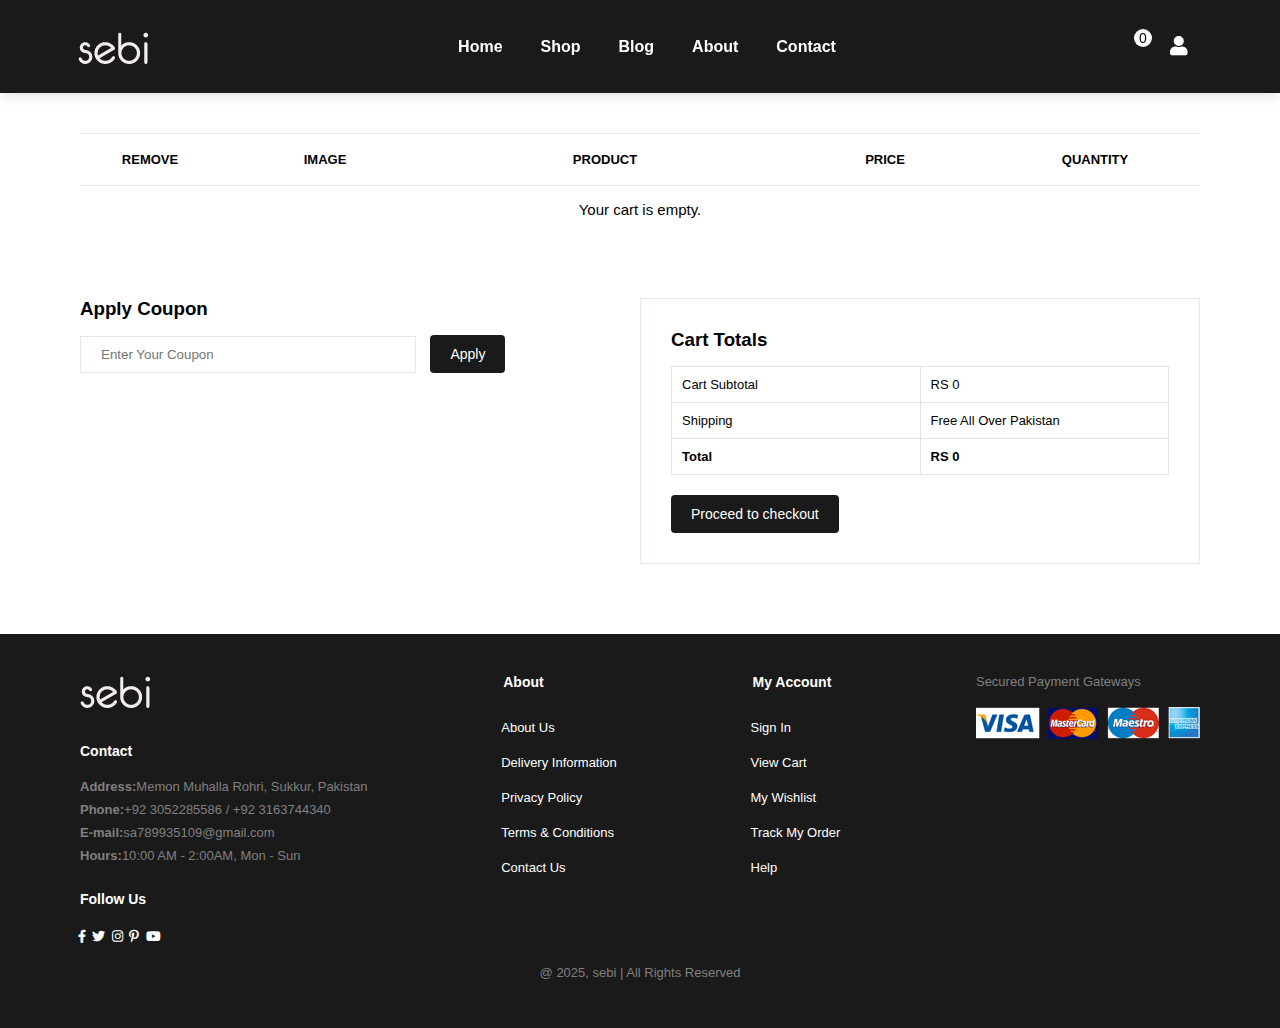
<file: cart.html>
<!DOCTYPE html>
<html lang="en">
<head>
    <meta charset="UTF-8">
    <meta name="viewport" content="width=device-width, initial-scale=1.0">
    <link rel="icon" type="image/png" href="img/tablogo.png">
    <title>sebi</title>
    <link rel="stylesheet" href="sebi.css">
    <link rel="stylesheet" href="https://pro.fontawesome.com/releases/v5.10.0/css/all.css">
    <link href="https://fonts.googleapis.com/css2?family=League+Spartan:wght@400&display=swap" rel="stylesheet">
</head>
<body>
    <section id="header">
        <a href="#"><img src="img/sebi.png" ></a>
        <div>
            <ul id="navbar">
                <li><a href="index.html">Home</a></li>
                <li><a href="shop.html">Shop</a></li>
                <li><a href="blog.html">Blog</a></li>
                <li><a href="about.html">About</a></li>
                <li><a href="contact.html">Contact</a></li>
                <a href="#" id="close" ><i class="far fa-times"></i></a>
            </ul>
        </div>
        <div>
            <ul id="sideicons">
        <li><a class="active" id="lg-bag" href="cart.html"><i class="far fa-shopping-bag"></i></a></li>
        <li><a href="loginpg.html"><i class="fas fa-user"></i></a></li>
        <div id="cart-count">0</div>
    </ul>
    <div id="hide">
        <div id="mobile">
        <a href="loginpg.html"><i class="fas fa-user"></i></a>
        <a  class="active" href="cart.html"><i class="far fa-shopping-bag"></i></a>
        <i id="bar" class="fas fa-outdent set" ></i>
    </div>
    <div id="cart-count2">0</div>
    </div> 
    </section> 
    <section id="cart" class="section-p1">
        <table width="100%">
          <thead>
            <tr>
              <td>Remove</td>
              <td>Image</td>
              <td>Product</td>
              <td>Price</td>
              <td>Quantity</td>
            </tr>
          </thead>
          <tbody>
            <div class="cart cart-data">
              </div>
          </tbody>
        </table>
      </section>    
    <section id="cart-add" class="section-p1">
        <div id="coupon">
            <h3>Apply Coupon</h3>
            <div>
                <input type="text" placeholder="Enter Your Coupon">
                <button class="normal">Apply</button>
            </div>
        </div>
        <div id="subtotal">
            <h3>Cart Totals</h3>
            <table>
                <tr>
                    <td>Cart Subtotal</td>
                    <td>RS 0</td>
                </tr>
                <tr>
                    <td>Shipping</td>
                    <td>Free All Over Pakistan</td>
                </tr>
                <tr>
                    <td><strong>Total</strong></td>
                    <td id="total-amount"><strong>RS 0</strong></td>
                </tr>
            </table>
            <button class="normal">Proceed to checkout</button>
        </div>
    </section>
    <footer class="section-p1">
    
        <div class="col">
            <img  class="logo" src="img/sebi.png" >
            <h4>Contact</h4>
            <p><strong>Address:</strong>Memon Muhalla Rohri, Sukkur, Pakistan</p>
            <p><strong>Phone:</strong>+92 3052285586 / +92 3163744340</p>
            <p><strong>E-mail:</strong>sa789935109@gmail.com</p>
            <p><strong>Hours:</strong>10:00 AM - 2:00AM, Mon - Sun</p>
            <div class="follow">
                <h4>Follow Us</h4>
                <div class="icon">
                   <a href="#"> <i class="fab fa-facebook-f"></i></a>
                   <a href="#"> <i class="fab fa-twitter"></i></a>
                   <a href="#"> <i class="fab fa-instagram"></i></a>
                   <a href="#"> <i class="fab fa-pinterest-p"></i></a>
                   <a href="#"> <i class="fab fa-youtube"></i></a>
                </div>
            </div>
        </div>
    
        </div>
        <div class="col">
            <h4>About</h4>
            <a href="about.html">About Us</a>
            <a href="#">Delivery Information</a>
            <a href="#">Privacy Policy</a>
            <a href="#">Terms & Conditions</a>
            <a href="contact.html">Contact Us</a>
        </div>
        <div class="col">
            <h4>My Account</h4>
            <a href="signup.html">Sign In</a>
            <a href="cart.html">View Cart</a>
            <a href="#">My Wishlist</a>
            <a href="#">Track My Order</a>
            <a href="#">Help </a>
        </div>
        <div class="col install">
            <p>Secured Payment Gateways</p>
            <img src="img/pay.png">
        </div>
        <div class="copyright">
            <p>@ 2025, sebi | All Rights Reserved</p>
        </div>
    </footer>
<script src="utility.js"></script>
<script src="cart.js"></script>
</body>
</html>
</file>
<file: sebi.css>
* {
    padding: 0;
    margin: 0;
    box-sizing: border-box;
    font-family: 'Spartan-Regular', sans-serif;
}
h1{
    font-size: 50px;
    line-height: 64px;
    color: black;
}
h2 {
    font-size: 46px;
    line-height: 54px;
    color: black;
}
h4 {
    font-size: 20px;
    color: black;
}
h6 {
    font-weight: 700;
    font-size: 12px;
}
p { 
    font-size: 16px;
    color: gray;
    margin: 15px 0 20px 0;
}
.section-p1 {
    padding: 40px 80px;
}
.section-m1 {
    margin: 40px 0;
}
button.normal{
    font-size: 14px;
    font-weight: 500;
    padding: 15px 30px;
    color: #000;
    background-color: #fff;
    border-radius: 4px;
    cursor: pointer;
    border: none;
    outline: none;
    transform: 0.2s;
}
button.white{
    font-size: 13px;
    font-weight: 600;
    padding: 11px 18px;
    color: #fff;
    background-color: transparent;
    cursor: pointer;
    border: 1px solid #fff;
    outline: none;
    transform: 0.2s;
} 
body {
    width: 100%;
}
#header {
    display: flex;
    align-items: center;
    justify-content: space-between;
    padding: 20px 80px;
    background-color: #1a1a1a;
    box-shadow: 0 3px 12px #e1e1e1;
    z-index: 999;
    position: sticky;
    top: 0;
    left: 0;
}
#navbar {
display: flex;
align-items: center;
justify-content: center;
}
#navbar li{
    list-style: none;
    padding: 0 20px;
    position: relative;
}
#navbar li a{
    text-decoration: none;
    font-size: 16px;
    font-weight: 600;
    color: white;
    transition: 0.3s ease;
}
#navbar li a.active::after,
#navbar li a:hover::after{
    content: "";
    width: 30%;
    height: 2px;
    background-color: #86868f;
    position: absolute;
    bottom: -4px;
    left: 20px;
}
#sideicons{
    display: flex;
align-items: center;
justify-content: center;
position: relative;
}
#sideicons li {
    list-style: none;
    padding: 0 12px;
    position: relative;
}
#sideicons li a{
    text-decoration: none;
    font-size: 20px;
    font-weight: 600;
    color: white;
    transition: 0.3s ease;
}
#sideicons  a:hover,
#sideicons  a.active{
color: #FAF9F6;
}
#sideicons a.active::after,
#sideicons a:hover::after{
    content: "";
    width: 60%;
    height: 2px;
    background-color: #606063;
    /* position: absolute; */
    bottom: -4px;
    left: 8px;
}
#cart-count{
    width: 18px;
    height: 18px;
    display: flex;
    justify-content: center;
    align-items: center;
    margin-top: -18px;
    margin-right: 32px;
    border-radius: 11px;
    font-size: 14px;
    background-color: #fff;
    color: #000;
    position: absolute;
}
#hide{
    display: none;
}
#mobile{
    display: none;
    align-items: center;
}
#close{
    display: none ;
}

/* Home Page */
#hero{
    background-image: url(img/mainheroimg.png);
    height: 90vh;
    width: 100%;
    background-size: cover;
    background-position: top 20 right 0;
    padding: 0 80px;
    display: flex;
    text-align: center;
    flex-direction: column;
    justify-content: center;
}
#hero h1{
    font-family:'brigends', sans-serif;
    padding-top: 170px;
    padding-left: 15px;
    color:#fff;
}
#hero p{ 
    color: #fff;
    margin-top: -3px;
    padding-left: 30px;
}
/* Products Area */
#product1{
    text-align: center;
}
#product1 .pro-container{
    display: flex;
    justify-content: space-between;
    padding-top: 20px;
    flex-wrap:  wrap;
}
#product1 .pro{
    width: 23%;
    min-width: 250px;
    padding: 10px 12px;
    border: 1px solid #cce7d0;
    border-radius: 25px;
    cursor:pointer;
    box-shadow: 20px 20px 30px rgba(0,0,0,0.02);
    margin: 15px 0;
    transition: 0.2s ease;
    position: relative;
}
#product1 .pro:hover{
    box-shadow: 20px 20px 30px rgba(0,0,0,0.06);
}
#product1 .pro img{
    width: 100%;
    border-radius: 20px;
}
#product1 .pro img:hover{
    transform: scale(1.03);
    transition: 0.6s;
}
#product1 .pro .des{
    text-align: start;
    padding: 10px 0;
}
#product1 .pro .des span{
    color: #606063;
    font-size: 12px;
}
#product1 .pro .des h5{
    padding-top: 7px;
    color: #1a1a1a;
    font-size: 14px;
}

#product1 .pro .des i{
    font-size: 12px;
    color: rgb(243,181,25);
}
#product1 .pro .des h4{
    padding-top: 7px;
    font-size: 15px;
    font-weight: 700;
    color: #1a1a1a;
}
#product1 .pro .des h4 span{
    font-size: 15px;
    color: grey;
    font-weight: 600;
    text-decoration: line-through;
    margin-left: 5px;
}
#product1 .pro .cart{
    width: 40px;
    height: 40px;
    line-height: 40px;
    border-radius: 50px;
    background-color: rgb(182, 189, 187);
    font-weight: 500;
    color: black ;
    border: 1px solid #cce7d0;
    position: absolute;
    bottom: 20px;
    right: 10px;
}
#banner{
    display: flex;
    flex-direction: column;
    justify-content: center;
    align-items: center;
    text-align: center;
    background-image: url(img/mainbanner.png);
    width: 100%;
    height: 40vh;
    background-size: cover;
    background-position: center;
}
#banner h4{
    color: #fff;
    font-size: 16px;
}
#banner h2{
    color: #fff;
    font-size: 30px;
    padding: 10px 0;
}
#banner h2 span{
    color: #ef3636;
}
#banner button:hover{
    background-color: grey;
    color: #fff;
}
#sm-banner{
    display: flex;
    justify-content: space-between;
    flex-wrap: wrap;
}
#sm-banner .banner-box{
    display: flex;
    flex-direction: column;
    justify-content: center;
    align-items: flex-start;
    background-image: url(img/bottombanner4.webp);
    min-width: 50%;
    height: 50vh;
    background-size: cover;
    background-position: center;
    padding: 30px;
}
#sm-banner .banner-box2{
    background-image: url(img/bottom\ banner1.webp);
}
#sm-banner h4{
    color: #fff;
    font-size: 20px;
    font-weight: 300;
}
#sm-banner h2{
    color: #fff;
    font-size: 28px;
    font-weight: 8 00;
}
#sm-banner span{
    color: #fff;
    font-size: 14px;
    font-weight: 500;
    padding-bottom: 15px;
}
#sm-banner .banner-box:hover button {
background: grey;
border: 1px solid grey;
}
/* Our Special Deal/Offers */
#banner3{
    display: flex;
    justify-content: space-between;
    flex-wrap: wrap;
    padding: 0 80px;
}
#banner3 .banner-box{
    display: flex;
    flex-direction: column;
    justify-content: center;
    align-items: flex-start;
    background-image: url(img/bottombanner3.webp);
    min-width: 30%;
    height: 30vh;
    background-size: cover;
    background-position: center;
    padding: 20px;
    margin-bottom:20px ;
}
#banner3 .banner-box2{
background-image: url(img/bottombanner.5.jpg);
}
#banner3 .banner-box3 {
    background-image: url(img/mango.jpg);
}
#banner3 h2 {
    color: #fff;
    font-weight: 900;
    font-size: 22px;
}
#banner3 h3 {
    color: #ec544e;
    font-weight: 800;
    font-size: 15px;
}
#newsletter{
    display: flex;
    justify-content: space-between;
    flex-wrap: wrap;
    align-items: center;
    background-image: url(img/b14.png);
    background-repeat: no-repeat;
    background-position: 20% 30%;
    background-color: #1a1a1a;
}
#newsletter h4{
    font-size: 22px;
    font-weight: 700;
    color: #fff;
}
#newsletter p{
    font-size: 14px;
    font-weight: 600;
    color: #818ea0;
}
#newsletter p span{
    color: #ffbd27;
}
#newsletter #form{
    display: flex;
    width: 40%;
}
#newsletter input{
    height: 3.125rem;
    padding: 0 1.25em;
    font-size: 14px;
    width: 100%;
    border: 1px solid transparent;
    border-radius: 4px;
    outline: none;
    border-top-right-radius: 0;
    border-bottom-right-radius: 0;
}
#newsletter button.normal{
    background-color: gray;
    color: #fff;
    white-space: nowrap;
    border-top-left-radius: 0;
    border-bottom-left-radius: 0;
}
/* Footer Area */
footer{
    display: flex;
    flex-wrap: wrap;
    justify-content: space-between;
    background-color: #1a1a1a;
}
footer .col{
    display: flex;
    flex-direction: column;
    align-items: flex-start;
    margin-bottom: 20px ;
}
footer .logo{
    margin-bottom: 30px;
    
}
footer h4{
    font-size: 14px;
    padding-bottom: 20px;
    color: #fff;
}
footer p{
    font-size: 13px;
    margin: 0 0 8px 0;
}
footer a{
    font-size: 13px;
    text-decoration: none;
    color: #fff;
    margin-bottom: 10px;
}
footer .follow{
    margin-top: 20px;
}
footer .follow i{
    padding-right: 4px;
}
footer .install .row img{
    border: 1px solid #1a1a1a;
    border-radius: 6px;
}
footer .install img{
    margin: 10px 0 15px 0 ;
}
footer .copyright{
    width: 100%;
    text-align: center;
}

/* Shop Page */
#page-header{
    display: flex;
    justify-content: center;
    text-align: center;
    flex-direction: column;
    padding: 14px;
}
#page-header h2{
    color: #1a1a1a;
}
#page-header p{
    color: #606063;
}
#pagination{
    text-align:center ;
}
#pagination a{
    text-decoration: none;
    background-color: #818ea0;
    padding: 15px 20px;
    border-radius: 4px;
    color: #fff;
    font-weight: 600;
}
#pagination a i{
    font-size: 16px;
    font-weight: 600;
}

#pagination a:hover,
#pagination  a.active{
background-color: #1a1a1a;
}
/*Single Product Detailing  */
#prodetails {
    display: flex;
    margin-top: 20px;
}
#prodetails .single-pro-image{
    width: 33%;
    height: 33%;
    margin-right: 50px;
    background-size: cover;
}
.small-image-group{
    display: flex;
    justify-content: space-between;
}
.small-image-col{
    flex-basis: 24%;
    cursor: pointer;
}
#prodetails .single-pro-details{
    width: 50%;
    padding-top: 30px;
}
#prodetails .single-pro-details h4{
    padding: 20px 0 20px 0;
}
#prodetails .single-pro-details h2{
    font-size: 30px;
    margin-bottom: -20px;
}
#prodetails .single-pro-details h2 span{
    font-size: 15px;
    color: grey;
    font-weight: 600;
    text-decoration: line-through;
    margin-left: 5px;
}
#prodetails .single-pro-details .productsize h4{
    margin-bottom: -10px;
}
#prodetails .single-pro-details .productsize .productdisplaysize{
    display: flex;
}
#prodetails .single-pro-details .productsize .productdisplaysize button{ 
    padding: 14px 18px;
    margin-top: 5px;
    margin-bottom: 12px;
    margin-right: 5px;
    background-color: #fff; 
    color: #1a1a1a; 
    border: 1px solid black;
    border-radius: 3px;
    font-size: 14px;
    font-weight: 700;
    cursor: pointer;
}
#prodetails .single-pro-details .productsize .productdisplaysize button:hover { 
    background-color: #1a1a1a;
    color: #fff;
}
#prodetails .single-pro-details .productsize .productdisplaysize button.act { 
    background-color: #1a1a1a; 
    color: #fff; 
}
#prodetails .single-pro-details  .quantity-input{
    padding-bottom: 10px;
}
#prodetails .single-pro-details input{
    width: 55px;
    height: 35px;
    padding-left: 10px;
    font-size: 16px;
    margin-right: 10px;
}
#prodetails .single-pro-details input:focus{
    outline: none;
}
#prodetails .single-pro-details button{ 
    background: #606063;
    color: #fff;
}
#prodetails .single-pro-details button:active{
    background-color: #1a1a1a;
    color: #fff;
}
#prodetails .single-pro-details span{
    line-height: 25px;
}

/* Blog Page */

#blog{
    padding: 150px 150px 0 150px;
}

#blog .blog-box{
    display: flex;
    align-items: center;
    width: 100%;
    position: relative;
    padding-bottom: 90px;
}

#blog .blog-img{
width: 50%;
margin-right: 40px;
}

#blog img{
    width: 100%;
    height: 300px;
    object-fit: cover;
}

#blog .blog-details{
    width: 50%;
}

#blog .blog-details a{
    text-decoration: none;
    font-size: 12px;
    color: #1a1a1a;
    font-weight: 700;
    position: relative;
    transition: 0.3s;
}

#blog .blog-details a::after{
    content: "";
    width: 50px;
    height: 1px;
    background-color: #1a1a1a;
    position: absolute;
    top: 7px;
    right: -60px;
}

#blog .blog-details a:hover{
    color: #606063;
}

#blog .blog-details a:hover::after{
     background-color: #606063;
}

#blog .blog-box h1{
    position: absolute;
    top: -44px;
    left: 0;
    font-size: 70px;
    font-weight: 700;
    color: #c9cbce;
    z-index: -9;
}

/* About Page */
#page-header.about-header{
    background-image: url(img/about3.webp);
    background-repeat: no-repeat;
    background-size: cover;
    height: 40vh;
}
#page-header.about-header h2,
#page-header.about-header p{
    margin-left: 500px;
}
#page-header.about-header p span{
    font-family:"eurof75";
}
#about-head {
    display: flex;
    align-items: center;

}
#about-head img{
    width: 50%;
    height: auto;
}
#about-head div{
    padding-left: 40px;
}
#about-app{
    text-align: center;
}
#about-app .video{
    width: 70%;
    height: 100%;
    margin: 30px auto 0 auto;
}
#about-app .video video{
    width: 100%;
    height: 100%;
    border-radius: 20px;
}
/* Contact Page */
#page-header.about-header{
    background-image: url(img/about2.jpg);
    background-repeat: no-repeat;
    background-size: cover;
    height: 35vh;
}
#page-header.about-header h2,
#page-header.about-header p{
    margin-left: 250px;
}
#contact-details{
    display: flex;
    align-items: center;
    justify-content: space-between;
}
#contact-details .details{
    width: 40%;
}
#contact-details .details span,
#form-details form{
    font-size: 12px;
}
#contact-details .details h2,
#form-details form h2{
    font-size: 26px;
    line-height: 35px;
    padding: 20px 0;
}
#contact-details .details h3{
    font-size: 16px;
    padding-bottom: 15px;
}
#contact-details .details li{
    list-style: none;
    display: flex;
    padding: 10px 0;
}
#contact-details .details li i{
    font-size: 14px;
    padding-right: 22px;
}
#contact-details .details li p{
    margin: 0;
    font-size: 15px;
}
#contact-details .map{
    width: 55%;
    height: 400px;
}
#contact-details .map iframe{
    width: 100%;
    height: 100%;
}
/* People Area / Contact Page */

#form-details{
    display: flex;
    justify-content: space-between;
    margin: 30px;
    padding: 80px;
    border: 1px solid #e1e1e1;
}
#form-details form{
    width: 65%;
    display: flex;
    flex-direction: column;
    align-items: flex-start;
}
#form-details form input,
#form-details form textarea{
    width: 100%;
    padding: 12px 15px;
    outline: none;
    margin-bottom: 20px;
    border: 1px solid #e1e1e1;
}
#form-details form button{
    background-color: #1a1a1a;
    color: #fff;
}
#form-details .people div{
    padding-bottom: 25px;
    display: flex;
    align-items: flex-start;
}
#form-details .people div img{
    width: 65px;
    height: 65px;
    object-fit: cover;
    margin-right: 15px;
}
#form-details .people div p{
    margin: 0;
    font-size: 13px;
    line-height: 25px;
}
#form-details .people div p span{
    display: block;
    font-size: 16px;
    font-weight: 600;
    color: #000;
}
/* Cart Page */

#cart{
    overflow-x: auto;
}
#cart table{
    width: 100%;
    border-collapse: collapse;
    white-space: nowrap;
}
#cart table img{
    width: 70px;
}
#cart table td:nth-child(1){
    width: 100px;
    text-align: center;
}
#cart table td:nth-child(2){
    width: 150px;
    text-align: center;
}
#cart table td:nth-child(3){
    width: 250px;
    text-align: center;
}
#cart table td:nth-child(4),
#cart table td:nth-child(5),
#cart table td:nth-child(6){
    width: 150px;
    text-align: center;
}
#cart table td:nth-child(5) input{
    width: 70px;
    padding: 10px 5px 10px 15px;
}
#cart table thead{
    border: 1px solid #e2e9e1;
    border-left: none;
    border-right: none;
}
#cart table thead td{
    font-weight: 700;
    text-transform: uppercase;
    font-size: 13px;
    padding: 18px 0;
}
#cart table tbody tr td{
    padding-top: 15px;
}
#cart table tbody tr td a i{
    color: #000;
    font-size: 18px;
}
#cart table tbody td {
    font-size: 15px;
}
#cart-add{
    display: flex;
    flex-wrap: wrap;
    justify-content: space-between;
}
#coupon{
    width: 50%;
    margin-bottom: 30px;
}
#coupon h3,
#subtotal h3{
    padding-bottom: 15px;
}
#coupon input{
    padding: 10px 20px;
    outline: none;
    width: 60%;
    margin-right: 10px;
    border: 1px solid #e2e9e1;
}
#coupon button,
#subtotal button{
    background-color: #1a1a1a;
    color: #fff;
    padding: 11px 20px;
}
#subtotal{
    width: 50%;
    margin-bottom: 30px;
    border: 1px solid #e2e9e1;
    padding: 30px;
}
#subtotal table{
    border-collapse: collapse;
    width: 100%;
    margin-bottom: 20px;
}
#subtotal table td{
    width: 50%;
    border: 1px solid #e2e2e1;
    padding: 10px;
    font-size: 13px;
}
/* Login Page */
#loginpg{
    width: 100%;
    height: 90vh;
    background-color: #1a1a1a;
    padding-top: 30px;
    align-items: center;
}
#loginpg .wrapper{
    width: 33%;
    height: 90%;
    background-color: #fff;
    margin: auto;
    padding: 12px 12px;
    border-radius: 10px;
    display: flex;
    flex-direction: column;
    align-items: center;
    justify-content: center;
}
  #loginpg .wrapper h1{
    color: #1a1a1a;
    margin-bottom: 5px;
    font-size: 3rem;
    font-weight: 900;
    text-transform: uppercase;
  }
  #loginpg .marginset h1{
    color: #1a1a1a;
    margin-bottom: 5px;
    font-size: 3rem;
    font-weight: 900;
    text-transform: uppercase;
  }
#loginpg .wrapper p{
    font-size: 15px;
    margin-top: 0;
    margin-bottom: 2px;
    margin-left: 20px;
    color: #f06272;
}
#loginpg .wrapper .marg p{
    font-size: 18px;
    margin-left: 8px;
    color: #f06272;
}
#loginpg .wrapper form{
    width: min(400px, 100%);
    margin-top: 10px;
    margin-bottom: 50px;
    display: flex;
    flex-direction: column;
    align-items: center;
    gap: 10px;
}
#loginpg .wrapper form > div{
    width: 100%;
    display: flex;
    justify-content: center;
}
#loginpg .wrapper form label{
    flex-shrink: 0;
    height: 50px;
    width: 50px;
    background-color: #1a1a1a;
    color: #fff;
    border-radius: 10px 0 0 10px;
    display: flex;
    justify-content: center;
    align-items: center;
    font-size: 1.5rem;
    font-weight: 500;
}
#loginpg .wrapper form input{
    box-sizing: border-box;
    flex-grow: 1;
    min-width: 0;
    height: 50px;
    padding: 1em;
    font: inherit;
    border-radius: 0 10px 10px 0;
    border: 2px solid #fff;
    border-left: none;
    background-color: #fff;
    transition: 150ms ease;
}
#loginpg .wrapper form input:hover{
    border-color: #1a1a1a;
}
#loginpg .wrapper form input:focus{
    outline: none;
    border-color: #1a1a1a;
}
  #loginpg .wrapper div label{
    background-color: #1a1a1a;
}
#loginpg .wrapper form input::placeholder{
    color: #1a1a1a;
  }
#loginpg .wrapper form button{
    margin-top: 10px;
    margin-bottom: -22px;
    border: none;
    border-radius: 1000px;
    padding: 16px 50px;
    background-color: #1a1a1a;
    color: #fff;
    font: inherit;
    font-weight: 600;
    text-transform: uppercase;
    cursor: pointer;
    transition: 150ms ease;
}
#loginpg .wrapper form button:focus{
    outline: none;
    background-color: #1a1a1a;
}
#loginpg .wrapper .color p{
    color: #1a1a1a;
}
#loginpg .wrapper .color p,a{
    margin-top: 10px;
    margin-left: -2px;
}
#loginpg .wrapper .color a{
    text-decoration: none;
    color: #86868f;
}
#loginpg .wrapper .color a:hover{
    color: #1a1a1a;
    text-decoration: underline;
}



/* Starting Media Query */
@media(max-width: 1100px){
    #loginpg {
        width: 100%;
        border-radius: 0;
      }
    }
    #loginpg .wrapper form div.incorrect label{
      background-color: #f06272;
    }
    #loginpg .wrapper form div.incorrect input{
      border-color: #f06272;
    }
    #loginpg .error-message{
      color:#f06272;
    }
@media (max-width:799px) {
    .section-p1{
    padding: 40px 40px;
    }
    #navbar {
        display: flex;
        flex-direction: column;
        align-items: flex-start;
        justify-content: flex-start;
        position: fixed;
        top: 0;
        right: -300px;
        height: 100vh;
        width: 300px;
        background-color: #1a1a1a;
        padding:80px 0 0 10px ;
        transition: 0.3s;
    } 
    #navbar.active{
        right: 0px;
        box-shadow: 0 40px  60px #1a1a1a;
    }
    #navbar a {
        text-decoration: none;
    }
    #navbar li {
        margin-bottom: 25px;
    }
    #sideicons {
        display: flex;
        flex-direction: column;
        align-items: flex-start;
        justify-content: flex-start;
        position: fixed;
        top: 0;
        right: -300px;
        height: 100vh;
        width: 300px;
        background-color: transparent;
        padding:80px 0 0 10px ;
        transition: 0.3s;
    } 
    #hide{
        display: flex;
    }
    #mobile{
        display: flex;
        align-items: center;
    }
    #mobile i{
        align-items: center;
        color:  #fff;
        font-size: 24px;
        padding-left: 20px;
    }
    #mobile #bar{
        margin-top: 8px;
    }
    #cart-count2{
        width: 18px;
        height: 18px;
        display: flex;
        margin-left: -54px;
        margin-top: 5px;
        justify-content: center;
        align-items: center;
        border-radius: 11px;
        font-size: 14px;
        background-color: #fff;
        color: #000;
    }
    #close{
        display: initial;
        position:absolute;
        top: 30px;
        left: 30px;
        color: #fff;
        font-size: 24px;
    }
    #cart-count{
        display: none;
    }
    #lg-bag{
        display: none;
    }

#hero {
        height: 70vh;
        padding: 0 80px;
        background-position: top 30% right 50%;
}
#feature {
    justify-content: center;
}
#feature .fe-box {
    margin: 15px 15px;
}
#product1 .pro-container {
    justify-content: center;
}
#product1 .pro {
    margin: 15px ;
}
#banner {
    height: 20vh;
}
#sm-banner .banner-box {
    min-width: 100%;
    height: 30vh;
}
#banner3 {
    padding: 0 40px;
}
#banner3 .banner-box {
    width: 28%;
}
/* Contact Page / Form */
#form-details {
    padding: 40px;
}
#form-details form {
    width: 42%;
}
#form-details .people div {
    padding-bottom: 20px;
    padding-top: 10px;
}
/* Cart Page */
#cart table {
    table-layout: auto;
}
#cart table td:nth-child(5) input {
    padding: 8px 5px 10px 15px;
}
/* loginsignup pg */
#loginpg {
    height: 80vh;
}
#loginpg .wrapper {
    width: 80%;
    height: 90%;
    margin-top: 22px;
}

}

@media (max-width: 477px) {
    .section-p1 {
        padding: 20px;
    }
    #header {
        padding: 10px 30px;
    }
    h2 {
        font-size: 31px;
    }
    h1 {
        font-size: 32px;
    }
    #hide{
        padding-right: 20px;
    }
    #mobile #bar {
        margin-top: 8px;
    }
    #hero {
        padding: 0 20px;
    }
    #feature {
        justify-content: space-between;
    }
    #feature .fe-box {
        width: 155px;
        margin: 0 0 15px 0;
    }
    #product1 .pro {
        width: 100%;
    }
    #banner {
        height: 40vh;
    }
    #sm-banner .banner-box {
        height: 40vh;
    }
    #sm-banner .banner-box2 {
       margin-top: 20px;
    }
    #banner3 {
        padding: 0 20px;
    }
    #banner3 .banner-box {
        width: 100%;
    }
    #newsletter {
        padding: 40px 20px;
    }
    #newsletter #form {
        width: 100%;
    }
    /* Single Product */
    #prodetails {
        display: flex;
        flex-direction: column;
    }
    #prodetails .single-pro-image {
        width: 100%;
        margin-right: 0px;
    }
    #prodetails .single-pro-details {
        width: 100%;
        padding-top: 30px;
    }
    /* Blog Page */
    #blog {
        padding: 100px 20px 0 20px;
    }
    #blog .blog-box {
        display: flex;
        flex-direction: column;
        align-items: flex-start;
    }
    #blog .blog-img {
        width: 100%;
        margin-right: 0;
        margin-bottom: 30px;
    }
    #blog .blog-details {
        width: 100%;
    }
    /* About Page */

    #about-head {
        flex-direction: column;
    }
    #about-head img {
        width: 100%;
        margin-bottom: 20px;
    }
    #about-head div {
        padding-left: 0px;
    }
    #about-app .video {
        width: 100%;
    }
    h1 {
        font-size: 28px;
    }
    /* Contact Us Page */

    #contact-details {
        flex-direction: column;
    }
    #contact-details .details {
        width: 100%;
        margin-bottom: 30px;
    }
    #contact-details .map {
        width: 100%;
    }
    #form-details {
        margin: 10px;
        padding: 30px 10px;
        flex-wrap: wrap;
    }
    #form-details form {
        width: 100%;
        margin-bottom: 20px;
    }
    /* Cart Page */
    #cart table {
        table-layout: fixed;
    }
    #cart table tbody tr td {
        padding-top: 14px;
        padding-left: 2px;
    }
    #cart-add {
        flex-direction: column;
    }
    #coupon {
        width: 100%;
    }
    #coupon input {
        width: 72%;
    }
    #subtotal {
        width: 100%;
        padding: 20px;
    }
    /* loginsignup pg */
    #loginpg .wrapper {
        margin-top: 10px;
    }
    #loginpg .wrapper form label {
        height: 45px;
        width: 45px;
        font-size: 15px;
    }
    #loginpg .wrapper form input {
        height: 45px;
    }
}
</file>
